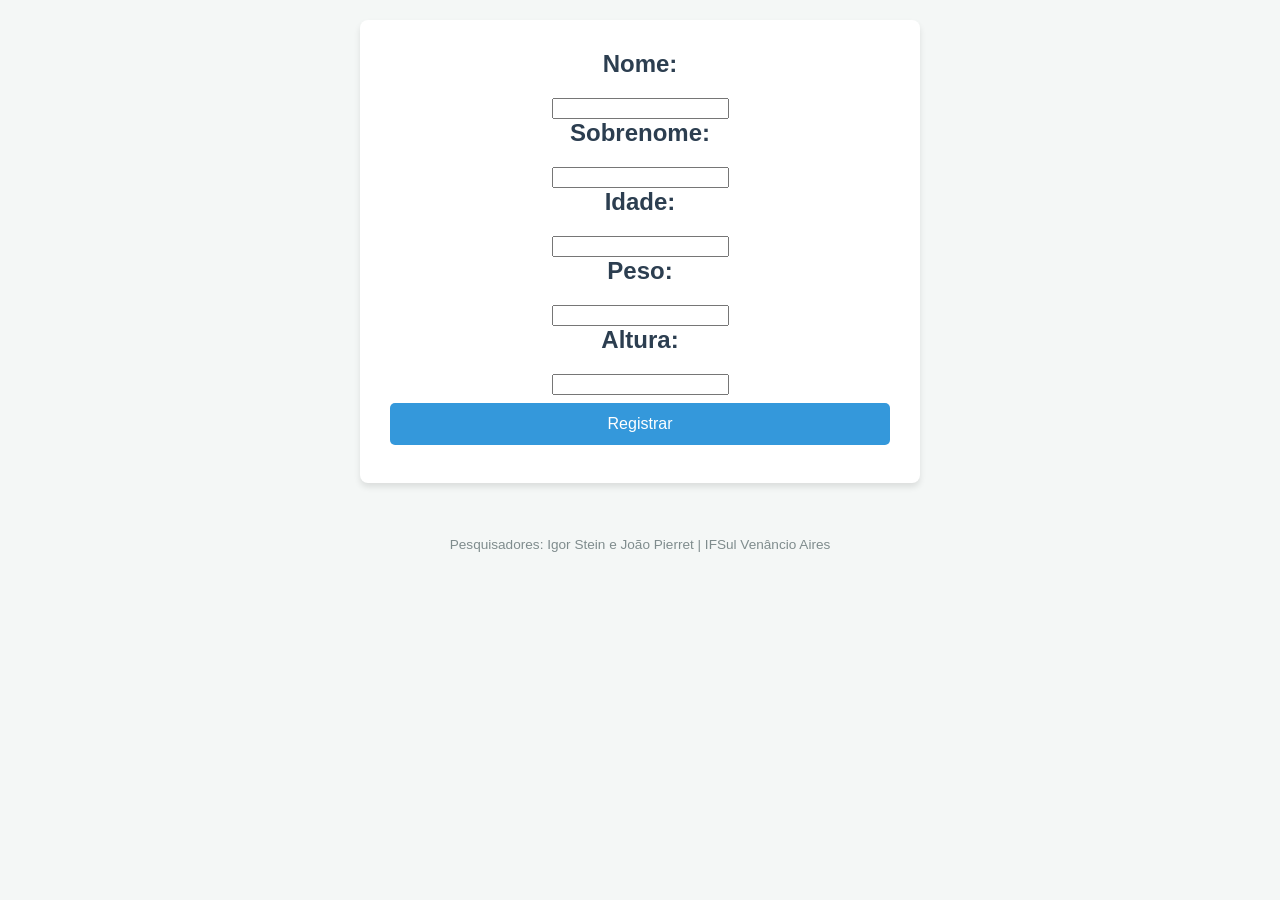
<file: html/index.html>
<!DOCTYPE html>
<html lang="en">
<head>
    <meta charset="UTF-8">
    <meta name="viewport" content="width=device-width, initial-scale=1.0">
    <link rel="stylesheet" href="../css/index.css">
    <title>Document</title>
</head>
<body>  
    <form action="../php/dadosForm.php" method="post">
        <label>Nome: </label>
        <input type="text" name="containerNome">
        <br>
        <label>Sobrenome:</label>
        <input type="text" name="containerSobrenome">
        <br>
        <label>Idade:</label>
        <input type="number" name="containerIdade">
        <br>
        <label>Peso:</label>
        <input type="number" name="containerPeso" step="0.01">
        <br>
        <label>Altura:</label>
        <input type="number" name="containerAltura" step="0.01">
        <br>
        <button type="submit">Registrar</button>
    </form>

    <footer>
        <p>Pesquisadores: Igor Stein e João Pierret | IFSul Venâncio Aires</p>
    </footer>
</body>
</html>
</file>
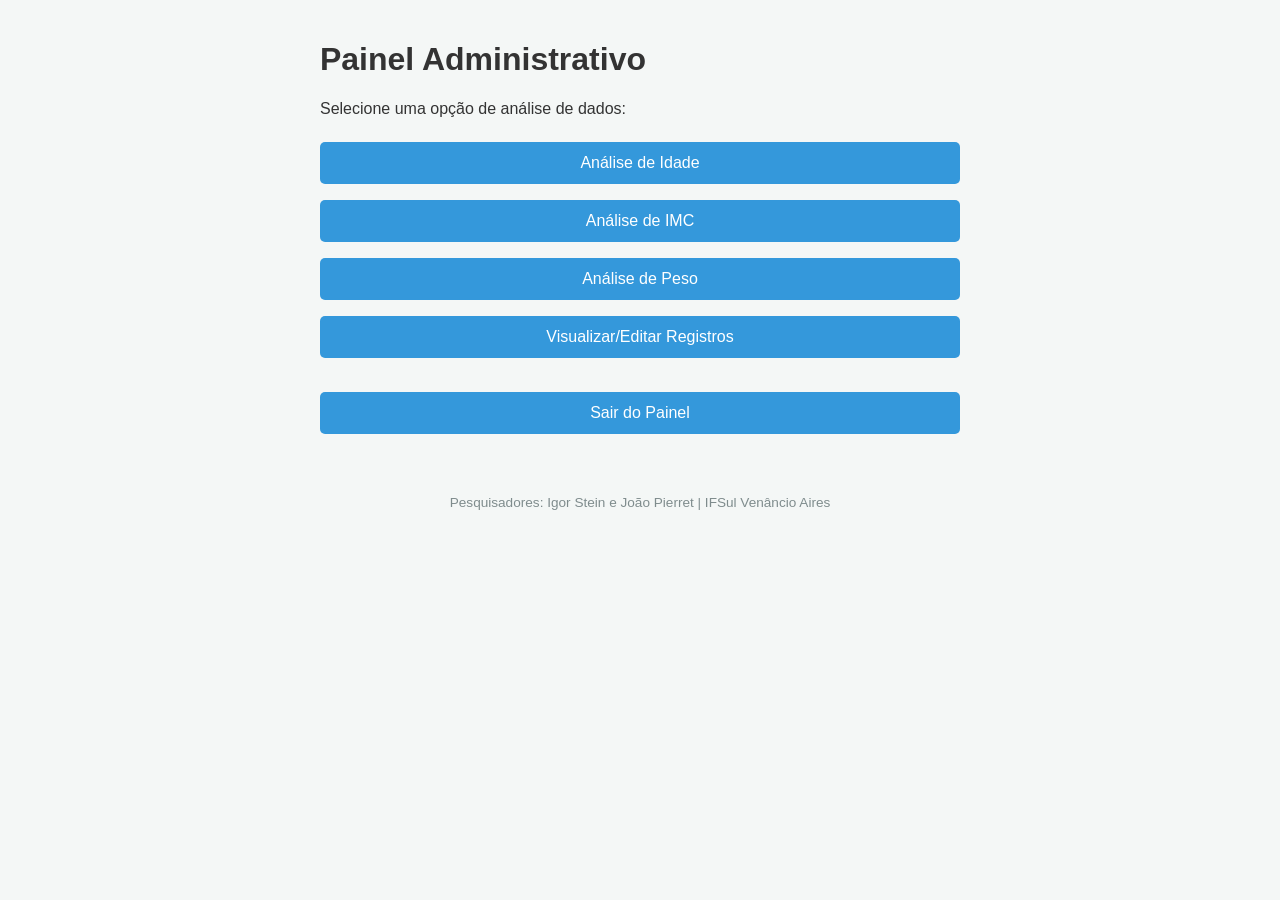
<file: html/PainelAdministrativo.html>
<!DOCTYPE html>
<html lang="pt-br">
<head>
    <meta charset="UTF-8">
    <meta name="viewport" content="width=device-width, initial-scale=1.0">
    <link rel="stylesheet" href="../css/index.css">
    <title>Painel Administrativo - OMS</title>
</head>
<body>
    <div class="container">
        <h1>Painel Administrativo</h1>
        <p>Selecione uma opção de análise de dados:</p>
        
        <div class="menu-botoes">
            <button onclick="location.href='../php/PA_DadosIdade.php'">Análise de Idade</button>
            <button onclick="location.href='../php/PA_DadosIMC.php'">Análise de IMC</button>
            <button onclick="location.href='../php/PA_DadosPeso.php'">Análise de Peso</button>
            <button onclick="location.href='../php/PA_Registros.php'">Visualizar/Editar Registros</button>
        </div>

        <br>
        <button class="btn-voltar" onclick="location.href='index.html'">Sair do Painel</button>
    </div>

    <footer>
        <p>Pesquisadores: Igor Stein e João Pierret | IFSul Venâncio Aires</p>
    </footer>
</body>
</html>
</file>
<file: css/index.css>
/* css/PainelAdministrativo.css */

body {
    font-family: 'Segoe UI', Tahoma, Geneva, Verdana, sans-serif;
    background-color: #f4f7f6;
    color: #333;
    margin: 0;
    padding: 20px;
    display: flex;
    flex-direction: column;
    align-items: center;
}

form {
    background: white;
    padding: 30px;
    border-radius: 8px;
    box-shadow: 0 4px 6px rgba(0,0,0,0.1);
    width: 100%;
    max-width: 500px;
    text-align: center;
}

label {
    font-size: 1.5rem;
    font-weight: bold;
    color: #2c3e50;
    display: block;
    margin-bottom: 20px;
}

/* Estilo dos Teus Botões */
button {
    width: 100%;
    padding: 12px;
    margin: 8px 0;
    border: none;
    border-radius: 5px;
    background-color: #3498db;
    color: white;
    font-size: 1rem;
    cursor: pointer;
    transition: background 0.3s ease;
}

button:hover {
    background-color: #2980b9;
}

/* Botão de registros com cor diferente pra destacar */
button[value="registros"] {
    background-color: #2ecc71;
}

button[value="registros"]:hover {
    background-color: #27ae60;
}

/* Estilo da Tabela que o PHP vai gerar */
table {
    width: 100%;
    max-width: 800px;
    border-collapse: collapse;
    margin-top: 30px;
    background: white;
    border-radius: 8px;
    overflow: hidden;
    box-shadow: 0 4px 6px rgba(0,0,0,0.1);
}

th, td {
    padding: 15px;
    text-align: left;
    border-bottom: 1px solid #eee;
}

th {
    background-color: #2c3e50;
    color: white;
    text-transform: uppercase;
    font-size: 0.9rem;
}

tr:hover {
    background-color: #f9f9f9;
}

footer {
    margin-top: 40px;
    color: #7f8c8d;
    font-size: 0.85rem;
}
</file>
